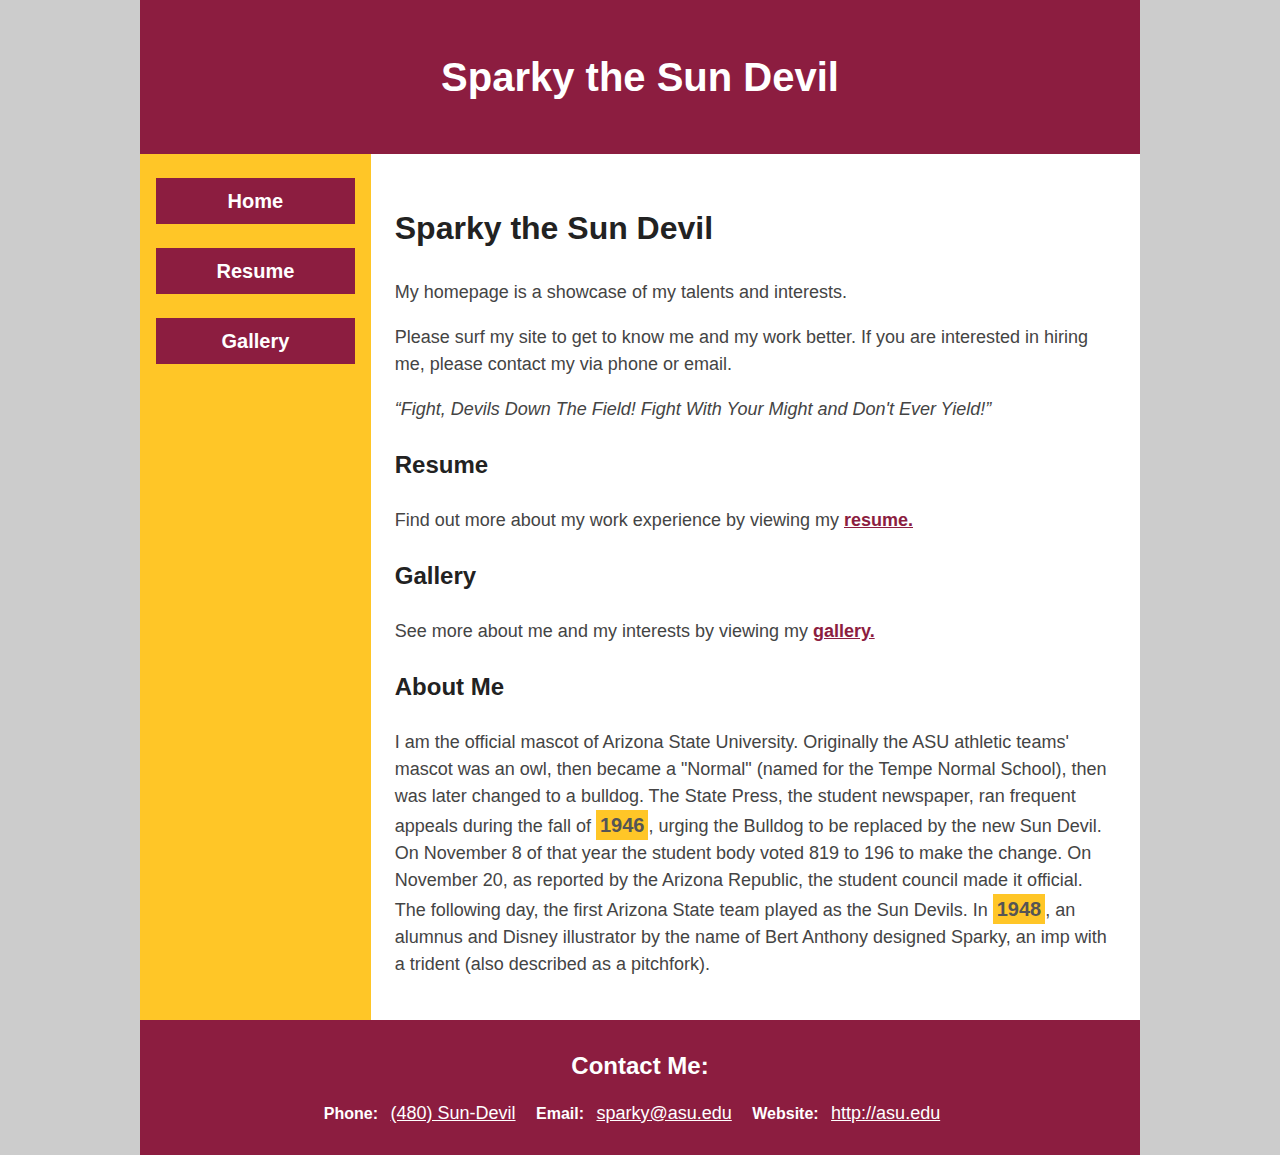
<file: index.html>
<!DOCTYPE html>
<html lang="en">
	<head>
		<meta charset="UTF-8">
		<link rel="stylesheet" href="Eva_Sparky_styles.css">
		<meta name="author" content="Johnathon Eva">
		<title>Sparky the Sun Devil</title>		
	</head>
<!--Test for Github Pages so I can commit-->
	<body>
	
		<header>
			<h1>Sparky the Sun Devil</h1>
		</header>

		<div id="grid-container">
			<nav>
				<ul>
					<li><a href="index.html">Home</a></li>
					<li><a href="resume.html">Resume</a></li>
					<li><a href="gallery.html">Gallery</a></li>
				</ul>
			</nav>

			<main>
				<h2>Sparky the Sun Devil</h2>
				<p>My homepage is a showcase of my talents and interests.</p>
				<p>Please surf my site to get to know me and my work better. If you are interested in hiring me, please contact my via phone or email. </p>
				<q>Fight, Devils Down The Field! Fight With Your Might and Don't Ever Yield!</q>

				<section>
					<h3>Resume</h3>
					<p>Find out more about my work experience by viewing my <a href="http://asu.edu">resume.</a></p>
				</section>

				<section>
					<h3>Gallery</h3>
					<p>See more about me and my interests by viewing my <a href="http://asu.edu">gallery.</a></p>
				</section>

				<section>
					<h3>About Me</h3>
					<p>I am the official mascot of Arizona State University. Originally the ASU athletic teams' mascot was an owl, then became a "Normal" (named for the Tempe Normal School), then was later changed to a bulldog. The State Press, the student newspaper, ran frequent appeals during the fall of <span class="year">1946</span>, urging the Bulldog to be replaced by the new Sun Devil. On November 8 of that year the student body voted 819 to 196 to make the change. On November 20, as reported by the Arizona Republic, the student council made it official. The following day, the first Arizona State team played as the Sun Devils. In <span class="year">1948</span>, an alumnus and Disney illustrator by the name of Bert Anthony designed Sparky, an imp with a trident (also described as a pitchfork).</p>
				</section>
			</main>
		</div>	

		<footer>
			<section>
				<h2>Contact Me:</h2>
				<address>
					Phone: <a href="tel:4805555555">(480) Sun-Devil</a>
					Email: <a href="mailto:sparky@asu.edu">sparky@asu.edu</a>
					Website: <a href="http://asu.edu">http://asu.edu</a>
				</address>
			</section>
		</footer>

	</body>
</html>
</file>
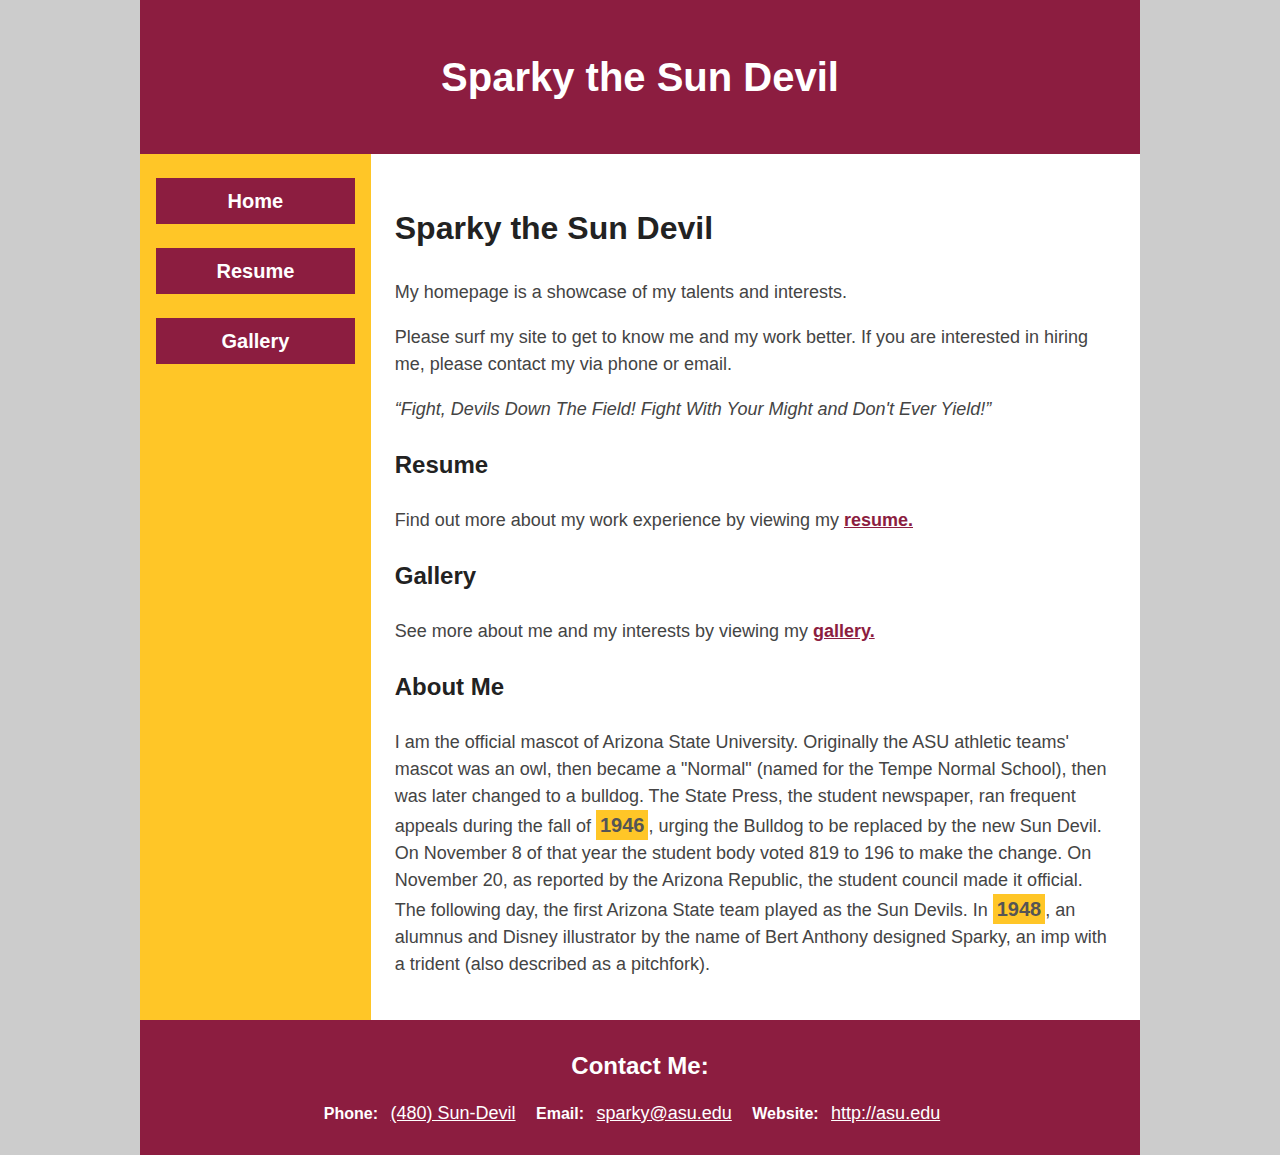
<file: Eva_Sparky.html>
<!DOCTYPE html>
<html lang="en">
	<head>
		<meta charset="UTF-8">
		<link rel="stylesheet" href="Eva_Sparky_styles.css">
		<meta name="author" content="Johnathon Eva">
		<title>Sparky the Sun Devil</title>		
	</head>

	<body>
	
		<header>
			<h1>Sparky the Sun Devil</h1>
		</header>

		<div id="grid-container">
			<nav>
				<ul>
					<li><a href="index.html">Home</a></li>
					<li><a href="resume.html">Resume</a></li>
					<li><a href="gallery.html">Gallery</a></li>
				</ul>
			</nav>

			<main>
				<h2>Sparky the Sun Devil</h2>
				<p>My homepage is a showcase of my talents and interests.</p>
				<p>Please surf my site to get to know me and my work better. If you are interested in hiring me, please contact my via phone or email. </p>
				<q>Fight, Devils Down The Field! Fight With Your Might and Don't Ever Yield!</q>

				<section>
					<h3>Resume</h3>
					<p>Find out more about my work experience by viewing my <a href="http://asu.edu">resume.</a></p>
				</section>

				<section>
					<h3>Gallery</h3>
					<p>See more about me and my interests by viewing my <a href="http://asu.edu">gallery.</a></p>
				</section>

				<section>
					<h3>About Me</h3>
					<p>I am the official mascot of Arizona State University. Originally the ASU athletic teams' mascot was an owl, then became a "Normal" (named for the Tempe Normal School), then was later changed to a bulldog. The State Press, the student newspaper, ran frequent appeals during the fall of <span class="year">1946</span>, urging the Bulldog to be replaced by the new Sun Devil. On November 8 of that year the student body voted 819 to 196 to make the change. On November 20, as reported by the Arizona Republic, the student council made it official. The following day, the first Arizona State team played as the Sun Devils. In <span class="year">1948</span>, an alumnus and Disney illustrator by the name of Bert Anthony designed Sparky, an imp with a trident (also described as a pitchfork).</p>
				</section>
			</main>
		</div>	

		<footer>
			<section>
				<h2>Contact Me:</h2>
				<address>
					Phone: <a href="tel:4805555555">(480) Sun-Devil</a>
					Email: <a href="mailto:sparky@asu.edu">sparky@asu.edu</a>
					Website: <a href="http://asu.edu">http://asu.edu</a>
				</address>
			</section>
		</footer>

	</body>
</html>
</file>
<file: Eva_Sparky_styles.css>
*{ 
    font-family: Arial, Verdana, sans-serif;
    font-size: 18px;
    line-height: 1.5;
    box-sizing: border-box;
}

body {
    margin: 0;
    padding: 0;
    background-color: #ccc;
    color: #222;
}

header, footer, div {
    width: 1000px;
    margin-right: auto;
    margin-left: auto;
    margin-top: 0;
    margin-bottom: 0;
}

header, footer {
    background-color: #8c1d40;
    color: #fff;
    padding: 20px;
    text-align: center;
}

h1 {
    font-size: 40px;
}

h2 {
    font-size: 32px;
}

h3 {
    font-size: 24px;
}

#grid-container {
    display: grid;
    grid-template-columns: 1.5fr 5fr;
}

nav {
    background-color: #ffc627;
}

nav ul {
    padding-left: 0px;
}

nav li {
    list-style-type: none;
}

nav a {
    display: block;
    background-color: #8c1d40;
    color: #fff;
    padding: 8px;
    text-align: center;
    margin-top: 24px;
    margin-bottom: 24px;
    margin-left: 16px;
    margin-right: 16px;
    text-decoration: none;
    font-weight: bold;
    font-size: 20px;
}

nav a:hover {
    background-color: #fff;
    color: #8c1d40;
}

main {
    background-color: #fff;
    padding: 24px;
}

main a {
    color:#8c1d40;
    font-weight: bold;
}

main a:hover {
    color: #fff;
    background-color: #8c1d40;
    padding: 4px;
}

p, q {
    color: #444;
}

q {
    font-style: italic;
}

.year {
    background-color: #ffc627;
    color: #555;
    padding: 4px;
    font-size: 20px;
    font-weight: bold;
}

footer h2 {
    font-size: 24px;
    margin: 8px;
}

address {
    font-style: normal;
    font-weight: bold;
    font-size: 16px;
}

footer a {
    color: #fff;
    display: inline-block;
    padding-top: 8px;
    padding-right: 16px;
    padding-left: 8px;
    padding-bottom: 8px;
    font-weight: normal;
}

footer a:hover {
    color: #ffc627;
}
</file>
